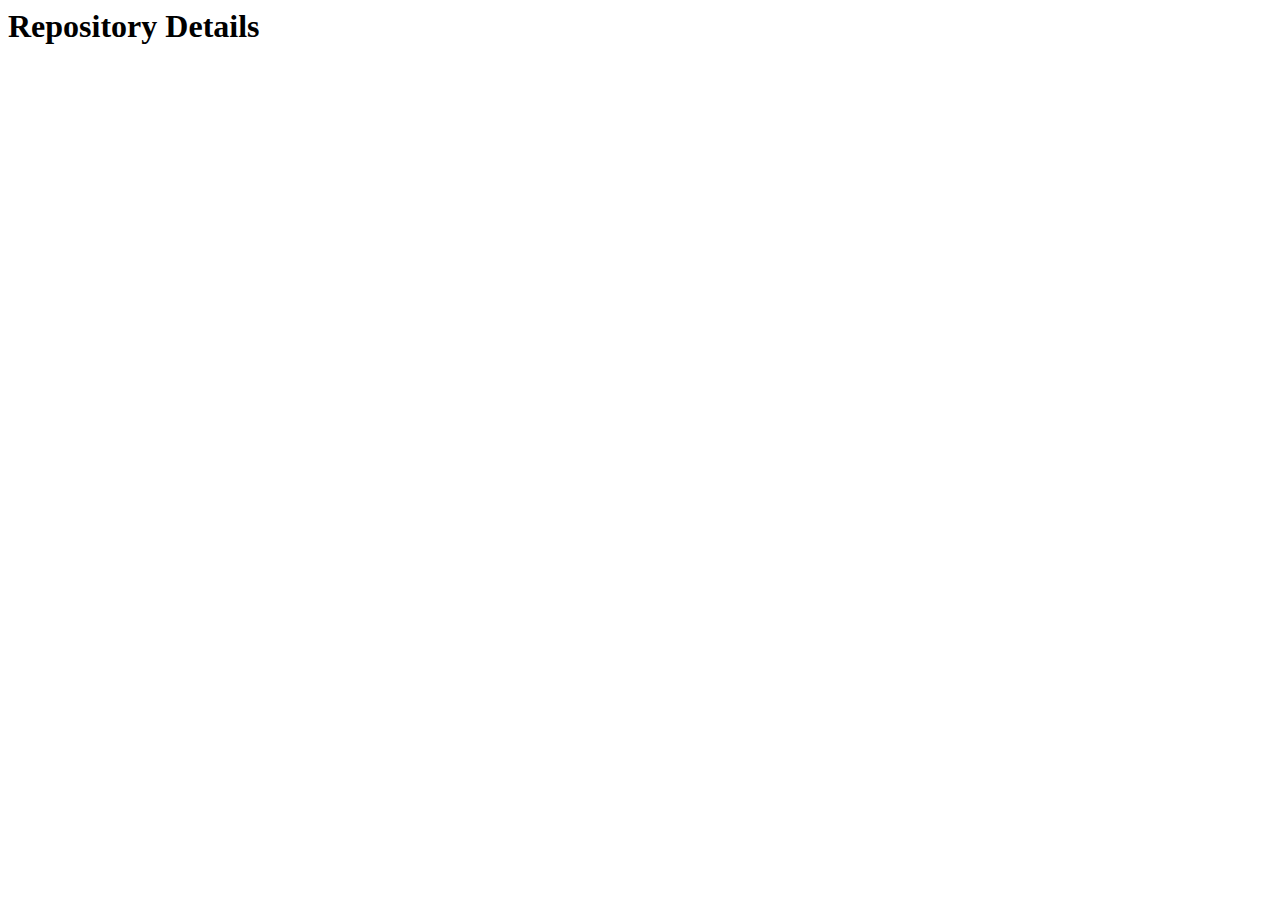
<file: www/repo-detail.html>
<html>
<head>
</head>
    
<body>

<div id="reposDetail" data-role="page" data-add-back-btn="true">

	<div data-role="header">
		<h1>Repository Details</h1>
	</div>

    <div data-role="content">
        <div id="repoDetails">
            <h3 id="repoName"></h3>
            <p id="description"></p>
            <p id="forks"></p>
        </div>
        <div id="ownerDetails">
            <img id="avatar" align="left" style="padding-right: 5px;" />
            <h3 id="ownerName"></h3>
        </div>
    </div>
    
</div>

</body>
</file>
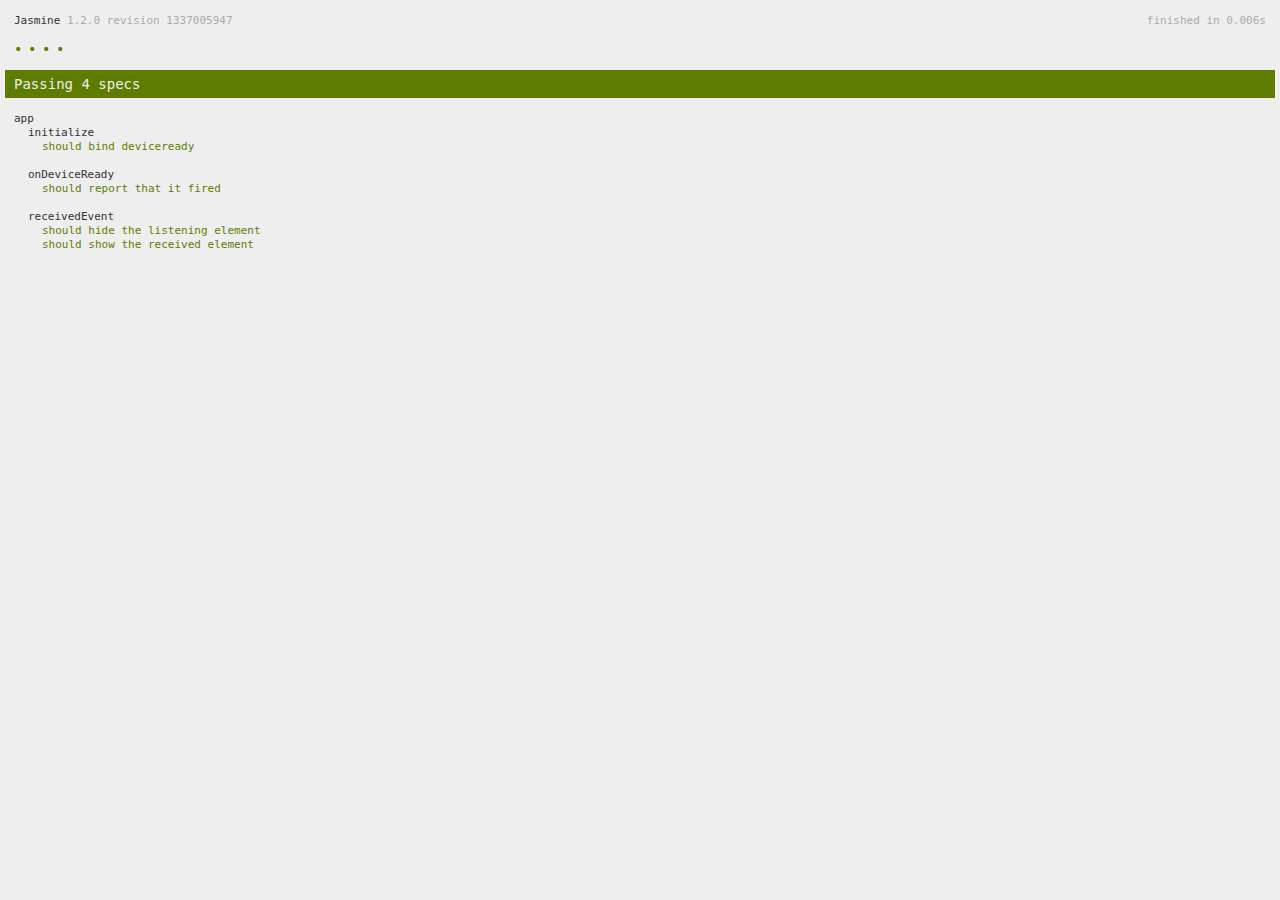
<file: www/spec.html>
<!DOCTYPE html>
<!--
    Licensed to the Apache Software Foundation (ASF) under one
    or more contributor license agreements.  See the NOTICE file
    distributed with this work for additional information
    regarding copyright ownership.  The ASF licenses this file
    to you under the Apache License, Version 2.0 (the
    "License"); you may not use this file except in compliance
    with the License.  You may obtain a copy of the License at

    http://www.apache.org/licenses/LICENSE-2.0

    Unless required by applicable law or agreed to in writing,
    software distributed under the License is distributed on an
    "AS IS" BASIS, WITHOUT WARRANTIES OR CONDITIONS OF ANY
     KIND, either express or implied.  See the License for the
    specific language governing permissions and limitations
    under the License.
-->
<html>
    <head>
        <title>Jasmine Spec Runner</title>

        <!-- jasmine source -->
        <link rel="shortcut icon" type="image/png" href="spec/lib/jasmine-1.2.0/jasmine_favicon.png">
        <link rel="stylesheet" type="text/css" href="spec/lib/jasmine-1.2.0/jasmine.css">
        <script type="text/javascript" src="spec/lib/jasmine-1.2.0/jasmine.js"></script>
        <script type="text/javascript" src="spec/lib/jasmine-1.2.0/jasmine-html.js"></script>

        <!-- include source files here... -->
        <script type="text/javascript" src="js/index.js"></script>

        <!-- include spec files here... -->
        <script type="text/javascript" src="spec/helper.js"></script>
        <script type="text/javascript" src="spec/index.js"></script>

        <script type="text/javascript">
            (function() {
                var jasmineEnv = jasmine.getEnv();
                jasmineEnv.updateInterval = 1000;

                var htmlReporter = new jasmine.HtmlReporter();

                jasmineEnv.addReporter(htmlReporter);

                jasmineEnv.specFilter = function(spec) {
                    return htmlReporter.specFilter(spec);
                };

                var currentWindowOnload = window.onload;

                window.onload = function() {
                    if (currentWindowOnload) {
                        currentWindowOnload();
                    }
                    execJasmine();
                };

                function execJasmine() {
                    jasmineEnv.execute();
                }
            })();
        </script>
    </head>
    <body>
        <div id="stage" style="display:none;"></div>
    </body>
</html>
</file>
<file: www/spec/lib/jasmine-1.2.0/jasmine.css>
body { background-color: #eeeeee; padding: 0; margin: 5px; overflow-y: scroll; }

#HTMLReporter { font-size: 11px; font-family: Monaco, "Lucida Console", monospace; line-height: 14px; color: #333333; }
#HTMLReporter a { text-decoration: none; }
#HTMLReporter a:hover { text-decoration: underline; }
#HTMLReporter p, #HTMLReporter h1, #HTMLReporter h2, #HTMLReporter h3, #HTMLReporter h4, #HTMLReporter h5, #HTMLReporter h6 { margin: 0; line-height: 14px; }
#HTMLReporter .banner, #HTMLReporter .symbolSummary, #HTMLReporter .summary, #HTMLReporter .resultMessage, #HTMLReporter .specDetail .description, #HTMLReporter .alert .bar, #HTMLReporter .stackTrace { padding-left: 9px; padding-right: 9px; }
#HTMLReporter #jasmine_content { position: fixed; right: 100%; }
#HTMLReporter .version { color: #aaaaaa; }
#HTMLReporter .banner { margin-top: 14px; }
#HTMLReporter .duration { color: #aaaaaa; float: right; }
#HTMLReporter .symbolSummary { overflow: hidden; *zoom: 1; margin: 14px 0; }
#HTMLReporter .symbolSummary li { display: block; float: left; height: 7px; width: 14px; margin-bottom: 7px; font-size: 16px; }
#HTMLReporter .symbolSummary li.passed { font-size: 14px; }
#HTMLReporter .symbolSummary li.passed:before { color: #5e7d00; content: "\02022"; }
#HTMLReporter .symbolSummary li.failed { line-height: 9px; }
#HTMLReporter .symbolSummary li.failed:before { color: #b03911; content: "x"; font-weight: bold; margin-left: -1px; }
#HTMLReporter .symbolSummary li.skipped { font-size: 14px; }
#HTMLReporter .symbolSummary li.skipped:before { color: #bababa; content: "\02022"; }
#HTMLReporter .symbolSummary li.pending { line-height: 11px; }
#HTMLReporter .symbolSummary li.pending:before { color: #aaaaaa; content: "-"; }
#HTMLReporter .bar { line-height: 28px; font-size: 14px; display: block; color: #eee; }
#HTMLReporter .runningAlert { background-color: #666666; }
#HTMLReporter .skippedAlert { background-color: #aaaaaa; }
#HTMLReporter .skippedAlert:first-child { background-color: #333333; }
#HTMLReporter .skippedAlert:hover { text-decoration: none; color: white; text-decoration: underline; }
#HTMLReporter .passingAlert { background-color: #a6b779; }
#HTMLReporter .passingAlert:first-child { background-color: #5e7d00; }
#HTMLReporter .failingAlert { background-color: #cf867e; }
#HTMLReporter .failingAlert:first-child { background-color: #b03911; }
#HTMLReporter .results { margin-top: 14px; }
#HTMLReporter #details { display: none; }
#HTMLReporter .resultsMenu, #HTMLReporter .resultsMenu a { background-color: #fff; color: #333333; }
#HTMLReporter.showDetails .summaryMenuItem { font-weight: normal; text-decoration: inherit; }
#HTMLReporter.showDetails .summaryMenuItem:hover { text-decoration: underline; }
#HTMLReporter.showDetails .detailsMenuItem { font-weight: bold; text-decoration: underline; }
#HTMLReporter.showDetails .summary { display: none; }
#HTMLReporter.showDetails #details { display: block; }
#HTMLReporter .summaryMenuItem { font-weight: bold; text-decoration: underline; }
#HTMLReporter .summary { margin-top: 14px; }
#HTMLReporter .summary .suite .suite, #HTMLReporter .summary .specSummary { margin-left: 14px; }
#HTMLReporter .summary .specSummary.passed a { color: #5e7d00; }
#HTMLReporter .summary .specSummary.failed a { color: #b03911; }
#HTMLReporter .description + .suite { margin-top: 0; }
#HTMLReporter .suite { margin-top: 14px; }
#HTMLReporter .suite a { color: #333333; }
#HTMLReporter #details .specDetail { margin-bottom: 28px; }
#HTMLReporter #details .specDetail .description { display: block; color: white; background-color: #b03911; }
#HTMLReporter .resultMessage { padding-top: 14px; color: #333333; }
#HTMLReporter .resultMessage span.result { display: block; }
#HTMLReporter .stackTrace { margin: 5px 0 0 0; max-height: 224px; overflow: auto; line-height: 18px; color: #666666; border: 1px solid #ddd; background: white; white-space: pre; }

#TrivialReporter { padding: 8px 13px; position: absolute; top: 0; bottom: 0; left: 0; right: 0; overflow-y: scroll; background-color: white; font-family: "Helvetica Neue Light", "Lucida Grande", "Calibri", "Arial", sans-serif; /*.resultMessage {*/ /*white-space: pre;*/ /*}*/ }
#TrivialReporter a:visited, #TrivialReporter a { color: #303; }
#TrivialReporter a:hover, #TrivialReporter a:active { color: blue; }
#TrivialReporter .run_spec { float: right; padding-right: 5px; font-size: .8em; text-decoration: none; }
#TrivialReporter .banner { color: #303; background-color: #fef; padding: 5px; }
#TrivialReporter .logo { float: left; font-size: 1.1em; padding-left: 5px; }
#TrivialReporter .logo .version { font-size: .6em; padding-left: 1em; }
#TrivialReporter .runner.running { background-color: yellow; }
#TrivialReporter .options { text-align: right; font-size: .8em; }
#TrivialReporter .suite { border: 1px outset gray; margin: 5px 0; padding-left: 1em; }
#TrivialReporter .suite .suite { margin: 5px; }
#TrivialReporter .suite.passed { background-color: #dfd; }
#TrivialReporter .suite.failed { background-color: #fdd; }
#TrivialReporter .spec { margin: 5px; padding-left: 1em; clear: both; }
#TrivialReporter .spec.failed, #TrivialReporter .spec.passed, #TrivialReporter .spec.skipped { padding-bottom: 5px; border: 1px solid gray; }
#TrivialReporter .spec.failed { background-color: #fbb; border-color: red; }
#TrivialReporter .spec.passed { background-color: #bfb; border-color: green; }
#TrivialReporter .spec.skipped { background-color: #bbb; }
#TrivialReporter .messages { border-left: 1px dashed gray; padding-left: 1em; padding-right: 1em; }
#TrivialReporter .passed { background-color: #cfc; display: none; }
#TrivialReporter .failed { background-color: #fbb; }
#TrivialReporter .skipped { color: #777; background-color: #eee; display: none; }
#TrivialReporter .resultMessage span.result { display: block; line-height: 2em; color: black; }
#TrivialReporter .resultMessage .mismatch { color: black; }
#TrivialReporter .stackTrace { white-space: pre; font-size: .8em; margin-left: 10px; max-height: 5em; overflow: auto; border: 1px inset red; padding: 1em; background: #eef; }
#TrivialReporter .finished-at { padding-left: 1em; font-size: .6em; }
#TrivialReporter.show-passed .passed, #TrivialReporter.show-skipped .skipped { display: block; }
#TrivialReporter #jasmine_content { position: fixed; right: 100%; }
#TrivialReporter .runner { border: 1px solid gray; display: block; margin: 5px 0; padding: 2px 0 2px 10px; }
</file>
